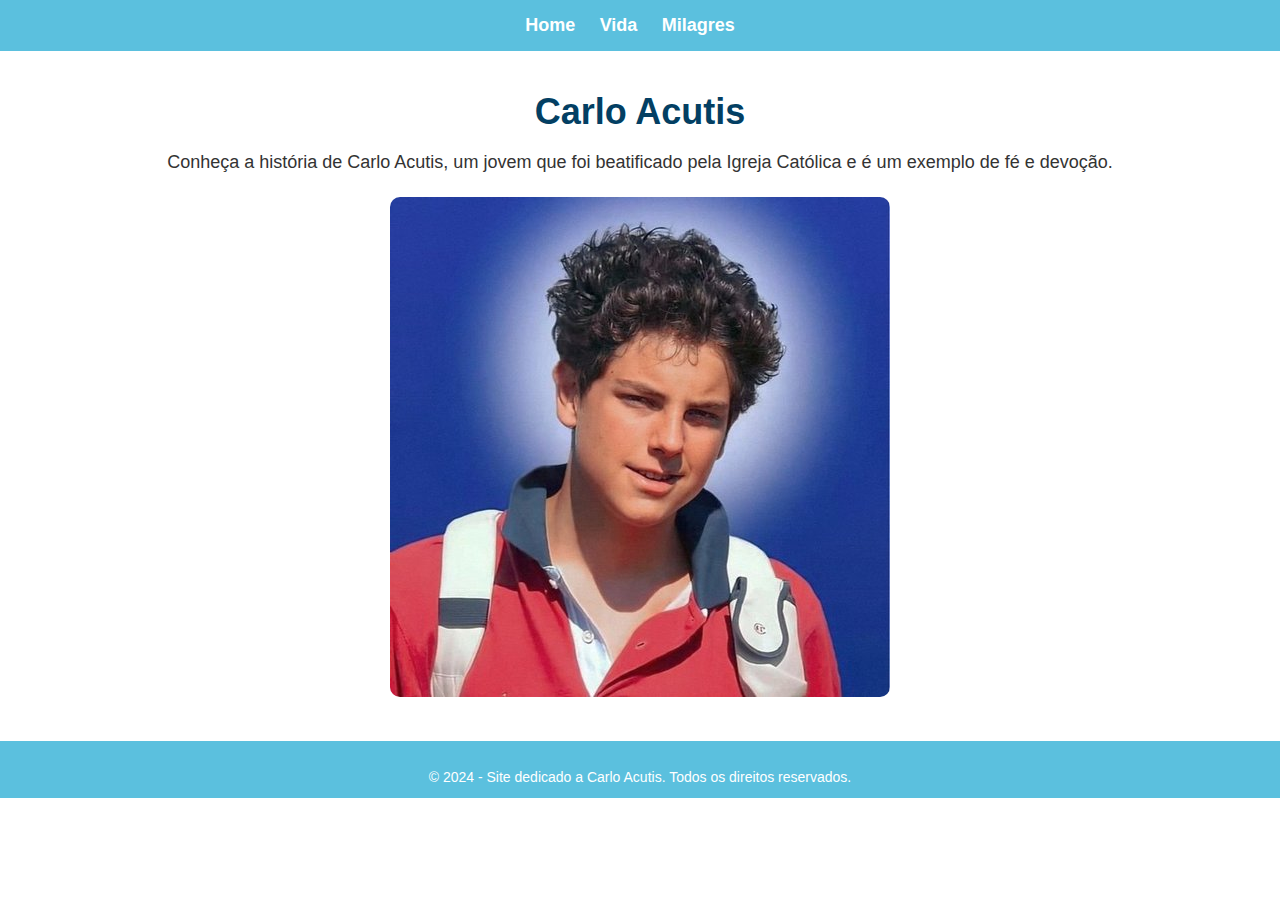
<file: index.html>
<!DOCTYPE html>
<html lang="pt-br">
<head>
    <meta charset="UTF-8">
    <meta name="viewport" content="width=device-width, initial-scale=1.0">
    <title>Carlo Acutis - Beatificação</title>
    <link rel="stylesheet" href="style.css">
</head>
<body>
    <header>
        <nav>
            <ul>
                <li><a href="index.html">Home</a></li>
                <li><a href="vida.html">Vida</a></li>
                <li><a href="milagres.html">Milagres</a></li>
            </ul>
        </nav>
    </header>

    <section id="home">
        <div class="container">
            <h1>Carlo Acutis</h1>
            <p>Conheça a história de Carlo Acutis, um jovem que foi beatificado pela Igreja Católica e é um exemplo de fé e devoção.</p>
            <img src="Beato+Carlo+Acutis+💙.jpg" alt="Carlo Acutis">
        </div>
    </section>

    <footer>
        <p>&copy; 2024 - Site dedicado a Carlo Acutis. Todos os direitos reservados.</p>
    </footer>

    <script src="script.js"></script>
</body>
</html>
</file>
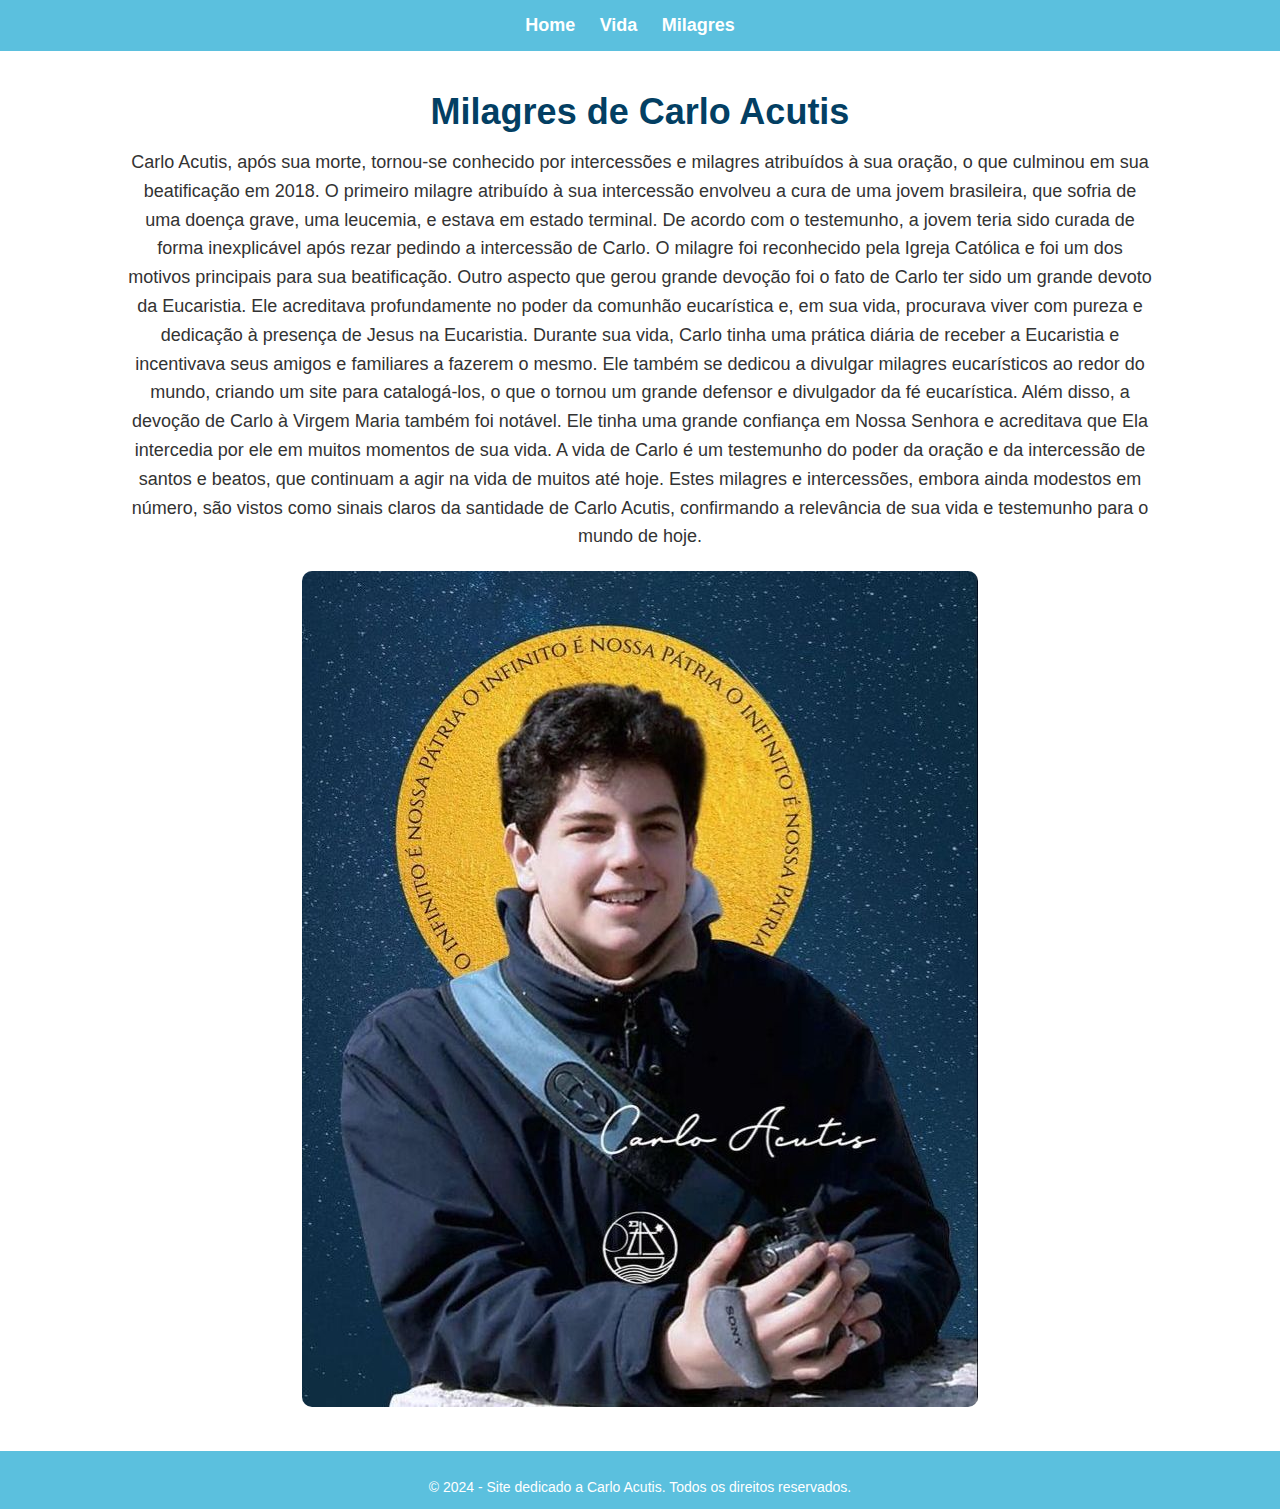
<file: milagres.html>
<!DOCTYPE html>
<html lang="pt-br">
<head>
    <meta charset="UTF-8">
    <meta name="viewport" content="width=device-width, initial-scale=1.0">
    <title>Milagres de Carlo Acutis</title>
    <link rel="stylesheet" href="style.css">
</head>
<body>
    <header>
        <nav>
            <ul>
                <li><a href="index.html">Home</a></li>
                <li><a href="vida.html">Vida</a></li>
                <li><a href="milagres.html">Milagres</a></li>
            </ul>
        </nav>
    </header>

    <section id="milagres">
        <div class="container">
            <h1>Milagres de Carlo Acutis</h1>
            <p>Carlo Acutis, após sua morte, tornou-se conhecido por intercessões e milagres atribuídos à sua oração, o que culminou em sua beatificação em 2018. O primeiro milagre atribuído à sua intercessão envolveu a cura de uma jovem brasileira, que sofria de uma doença grave, uma leucemia, e estava em estado terminal. De acordo com o testemunho, a jovem teria sido curada de forma inexplicável após rezar pedindo a intercessão de Carlo. O milagre foi reconhecido pela Igreja Católica e foi um dos motivos principais para sua beatificação.

                Outro aspecto que gerou grande devoção foi o fato de Carlo ter sido um grande devoto da Eucaristia. Ele acreditava profundamente no poder da comunhão eucarística e, em sua vida, procurava viver com pureza e dedicação à presença de Jesus na Eucaristia. Durante sua vida, Carlo tinha uma prática diária de receber a Eucaristia e incentivava seus amigos e familiares a fazerem o mesmo. Ele também se dedicou a divulgar milagres eucarísticos ao redor do mundo, criando um site para catalogá-los, o que o tornou um grande defensor e divulgador da fé eucarística.
                
                Além disso, a devoção de Carlo à Virgem Maria também foi notável. Ele tinha uma grande confiança em Nossa Senhora e acreditava que Ela intercedia por ele em muitos momentos de sua vida. A vida de Carlo é um testemunho do poder da oração e da intercessão de santos e beatos, que continuam a agir na vida de muitos até hoje.
                
                Estes milagres e intercessões, embora ainda modestos em número, são vistos como sinais claros da santidade de Carlo Acutis, confirmando a relevância de sua vida e testemunho para o mundo de hoje.</p>
            <img src="Reliquia-do-Beato-Carlo-Acutis-peregrina-pela-Alemanha.jpg" alt="Milagres Carlo Acutis" class="img-milagres">
        </div>
    </section>

    <footer>
        <p>&copy; 2024 - Site dedicado a Carlo Acutis. Todos os direitos reservados.</p>
    </footer>

    <script src="script.js"></script>
</body>
</html>
</file>
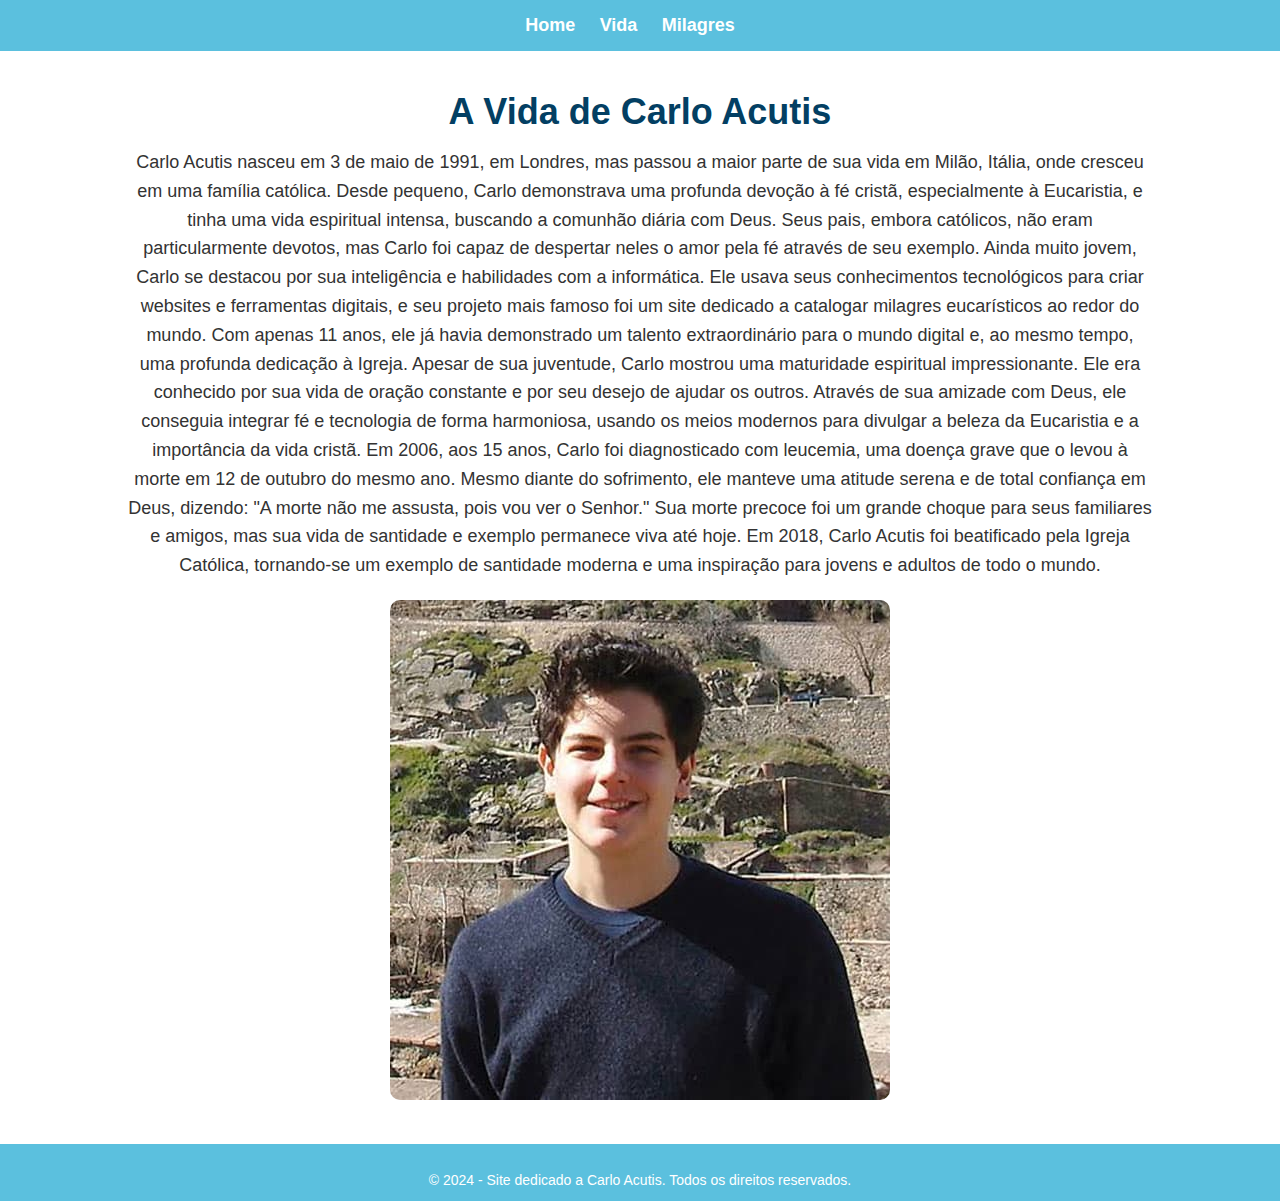
<file: vida.html>
<!DOCTYPE html>
<html lang="pt-br">
<head>
    <meta charset="UTF-8">
    <meta name="viewport" content="width=device-width, initial-scale=1.0">
    <title>Vida de Carlo Acutis</title>
    <link rel="stylesheet" href="style.css">
</head>
<body>
    <header>
        <nav>
            <ul>
                <li><a href="index.html">Home</a></li>
                <li><a href="vida.html">Vida</a></li>
                <li><a href="milagres.html">Milagres</a></li>
            </ul>
        </nav>
    </header>

    <section id="vida">
        <div class="container">
            <h1>A Vida de Carlo Acutis</h1>
            <p>Carlo Acutis nasceu em 3 de maio de 1991, em Londres, mas passou a maior parte de sua vida em Milão, Itália, onde cresceu em uma família católica. Desde pequeno, Carlo demonstrava uma profunda devoção à fé cristã, especialmente à Eucaristia, e tinha uma vida espiritual intensa, buscando a comunhão diária com Deus. Seus pais, embora católicos, não eram particularmente devotos, mas Carlo foi capaz de despertar neles o amor pela fé através de seu exemplo.

                Ainda muito jovem, Carlo se destacou por sua inteligência e habilidades com a informática. Ele usava seus conhecimentos tecnológicos para criar websites e ferramentas digitais, e seu projeto mais famoso foi um site dedicado a catalogar milagres eucarísticos ao redor do mundo. Com apenas 11 anos, ele já havia demonstrado um talento extraordinário para o mundo digital e, ao mesmo tempo, uma profunda dedicação à Igreja.
                
                Apesar de sua juventude, Carlo mostrou uma maturidade espiritual impressionante. Ele era conhecido por sua vida de oração constante e por seu desejo de ajudar os outros. Através de sua amizade com Deus, ele conseguia integrar fé e tecnologia de forma harmoniosa, usando os meios modernos para divulgar a beleza da Eucaristia e a importância da vida cristã.
                
                Em 2006, aos 15 anos, Carlo foi diagnosticado com leucemia, uma doença grave que o levou à morte em 12 de outubro do mesmo ano. Mesmo diante do sofrimento, ele manteve uma atitude serena e de total confiança em Deus, dizendo: "A morte não me assusta, pois vou ver o Senhor." Sua morte precoce foi um grande choque para seus familiares e amigos, mas sua vida de santidade e exemplo permanece viva até hoje.
                
                Em 2018, Carlo Acutis foi beatificado pela Igreja Católica, tornando-se um exemplo de santidade moderna e uma inspiração para jovens e adultos de todo o mundo.
                
                </p>
            <img src="2-1.jpg" alt="Carlo Acutis" class="img-vida">
        </div>
    </section>

    <footer>
        <p>&copy; 2024 - Site dedicado a Carlo Acutis. Todos os direitos reservados.</p>
    </footer>

    <script src="script.js"></script>
</body>
</html>
</file>
<file: style.css>
/* Definindo uma paleta de cores clara e serena */
:root {
    --cor-primaria: #5bc0de; /* Azul claro */
    --cor-secundaria: #ffffff; /* Branco */
    --cor-acento: #033f63; /* Azul mais escuro para contrastes */
    --cor-texto: #333333; /* Texto em tom escuro para legibilidade */
}

* {
    margin: 0;
    padding: 0;
    box-sizing: border-box;
    font-family: 'Arial', sans-serif;
}

body {
    background-color: var(--cor-secundaria);
    color: var(--cor-texto);
}

header {
    background-color: var(--cor-primaria);
    padding: 15px 0;
    text-align: center;
}

nav ul {
    list-style: none;
    padding: 0;
}

nav ul li {
    display: inline-block;
    margin-right: 20px;
}

nav ul li a {
    text-decoration: none;
    color: var(--cor-secundaria);
    font-weight: bold;
    font-size: 18px;
}

nav ul li a:hover {
    color: var(--cor-acento);
}

section {
    padding: 40px 0;
}

.container {
    width: 80%;
    margin: 0 auto;
    text-align: center;
}

h1 {
    font-size: 36px;
    color: var(--cor-acento);
}

p {
    font-size: 18px;
    line-height: 1.6;
    margin-top: 15px;
}

img {
    margin-top: 20px;
    max-width: 100%;
    height: auto;
    border-radius: 10px;
}

footer {
    background-color: var(--cor-primaria);
    padding: 10px 0;
    text-align: center;
    color: var(--cor-secundaria);
}

footer p {
    font-size: 14px;
}
</file>
